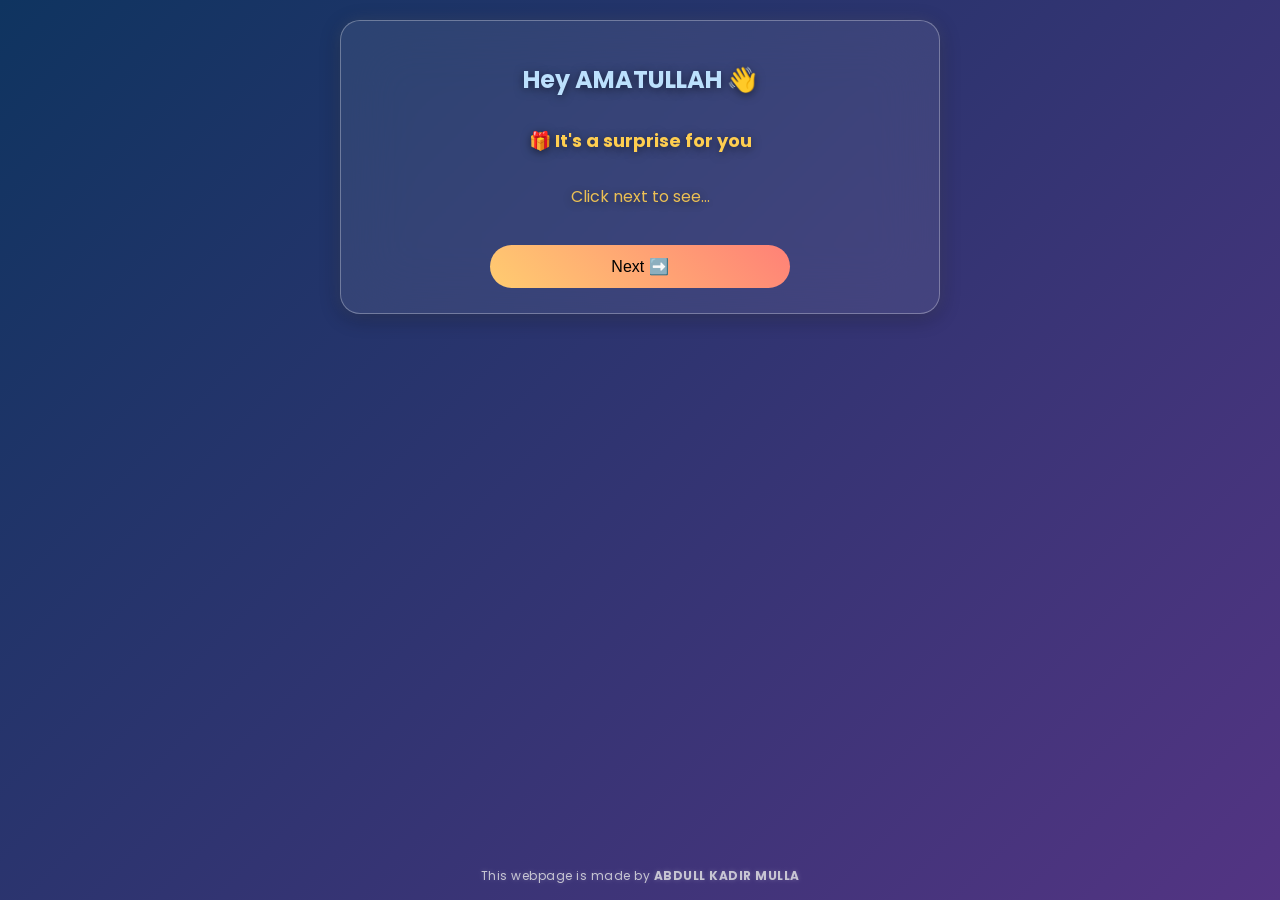
<file: index.html>
<!DOCTYPE html>
<html lang="en">
<head>
    <meta charset="UTF-8">
    <meta name="viewport" content="width=device-width, initial-scale=1.0">
    <title>surprise</title>
    <link rel="stylesheet" href="style.css">
</head>
<body class="page1">
    <div class="wrapper">
        <div class="content">
            <h1>Hey AMATULLAH 👋</h1>
            <h2>🎁 It's a surprise for you</h2>
            <p>Click next to see...</p>

            <button onclick="goNext()">Next ➡️</button>
        </div>
        <p class="credit">
            This webpage is made by <strong>ABDULL KADIR MULLA</strong>
        </p>
    </div>
    
    <script src="script.js"></script>
</body>
</html>
</file>
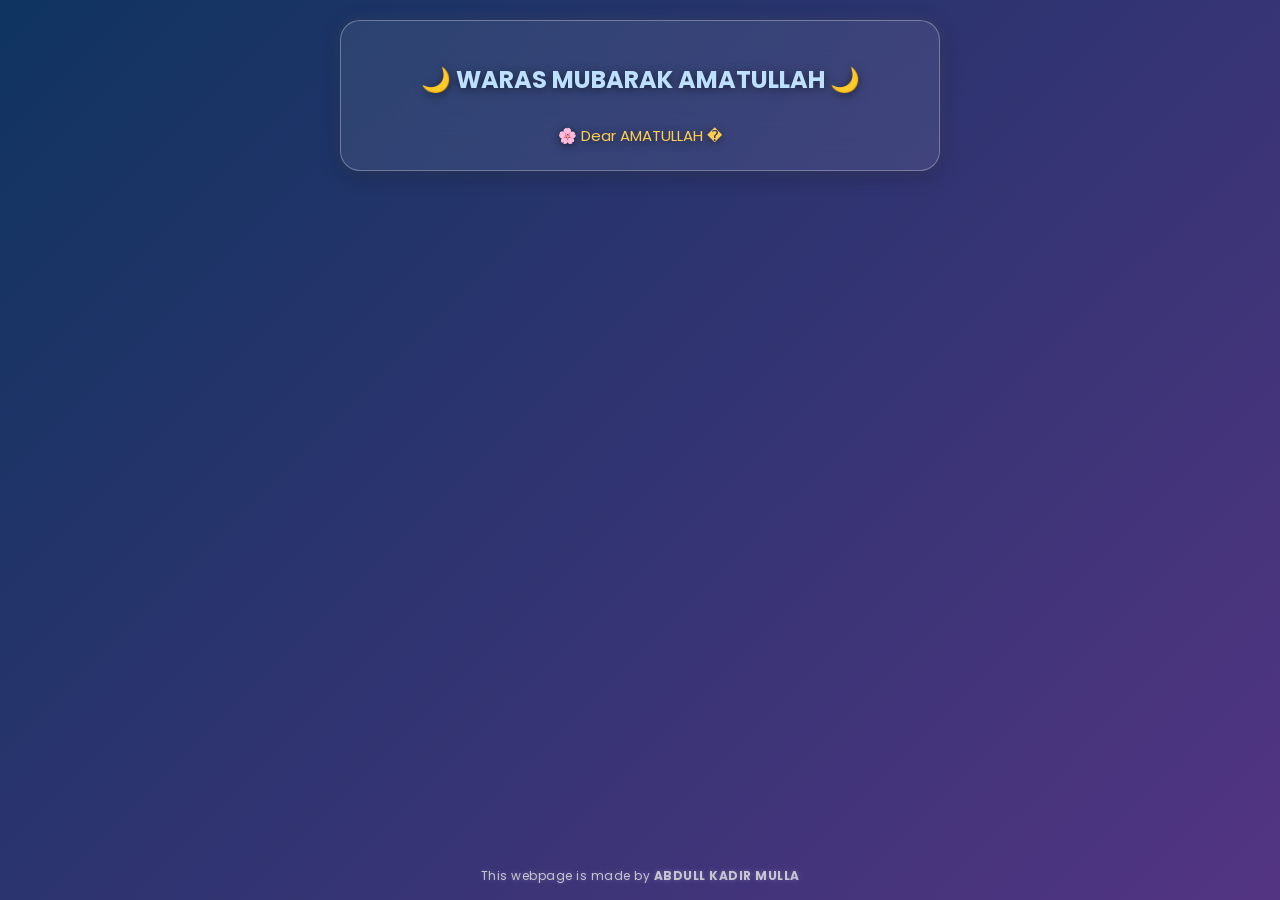
<file: page2.html>
<!DOCTYPE html>
<html lang="en">
<head>
    <meta charset="UTF-8">
    <meta name="viewport" content="width=device-width, initial-scale=1.0">
    <title>surprise</title>
    <link rel="stylesheet" href="style.css">
</head>
<body class="page2">
    <div class="wrapper">
        <div class="content">
            <h1>🌙 WARAS MUBARAK AMATULLAH 🌙</h1>
            <div id="typing-text"></div>
        </div>
        <p class="credit">
            This webpage is made by <strong>ABDULL KADIR MULLA</strong>
        </p>
    </div>

    <script src="script.js"></script>
</body>
</html>
</file>
<file: style.css>
@import url('https://fonts.googleapis.com/css2?family=Poppins:wght@300;500;700&display=swap');

* {
    box-sizing: border-box;
}

body {
    margin: 0;
    font-family: 'Poppins', sans-serif;
    color: white;

    min-height: 100vh;

    display: flex;
    flex-direction: column;
}
.wrapper {
    min-height: 100vh;

    display: flex;
    flex-direction: column;
    align-items: center;
}
.page1, .page2 {
    background: linear-gradient(-45deg, 
        #1a1a2e,
        #1746c6,
        #533483,
        #0f3460
    );
    background-size: 300% 300%;
    animation: gradientMove 10s ease infinite;
    color: white;
}

.content {
    width: 90%;
    max-width: 600px;

    padding: 25px;
    margin-top: 20px;
    margin-bottom: 20px;

    border-radius: 20px;

    background: rgba(255, 255, 255, 0.08);
    backdrop-filter: blur(30px);

    border: 1px solid rgba(255, 255, 255, 0.3);

    box-shadow: 
        0 4px 20px rgba(0, 0, 0, 0.3),
        0 0 15px rgba(255, 255, 255, 0.1);

    text-align: center;
}

h1 {
    font-size: 24px;
    margin-bottom: 30px;
    color: #bce0fd;    
    text-shadow: 0 2px 10px rgba(0,0,0,0.5);
}
h2 {
    font-size: 18px;
    margin-bottom: 30px;
    color: #ffce50;
    text-shadow: 0 2px 10px rgba(0,0,0,0.5);
}

p {
    font-size: 16px;
    opacity: 0.9;
    color: #ffce50;
    text-shadow: 0 2px 10px rgba(0,0,0,0.5);
}

button {
    width: 100%;
    max-width: 300px;
    padding: 12px;
    font-size: 16px;
    border: none;
    border-radius: 25px;
    background: linear-gradient(45deg, #ffcc70, #ff8177);
    color: black;
    cursor: pointer;
    margin-top: 20px;
}

#typing-text {
    font-size: 15px;
    line-height: 1.2;
    white-space: pre-line;
    color: #ffce50;
    text-shadow: 0 2px 10px rgba(0,0,0,0.5);
}

.credit {
    margin-top: auto;
    margin-bottom: 15px;

    text-align: center;
    font-size: 12px;
    color: #eaeaea;
    opacity: 0.8;

    letter-spacing: 0.5px;
    text-shadow: 0 0 5px rgba(255,255,255,0.3);
}

@keyframes gradientMove {
    0% { background-position: 0% 50%; }
    50% { background-position: 100% 50%; }
    100% { background-position: 0% 50%; }
}
@media (max-width: 480px) {
    h1 {
        font-size: 14px;
    }
    

    #typing-text {
        font-size: 12px;
    }

    button {
        font-size: 15px;
        padding: 10px;
    }
    
}
</file>
